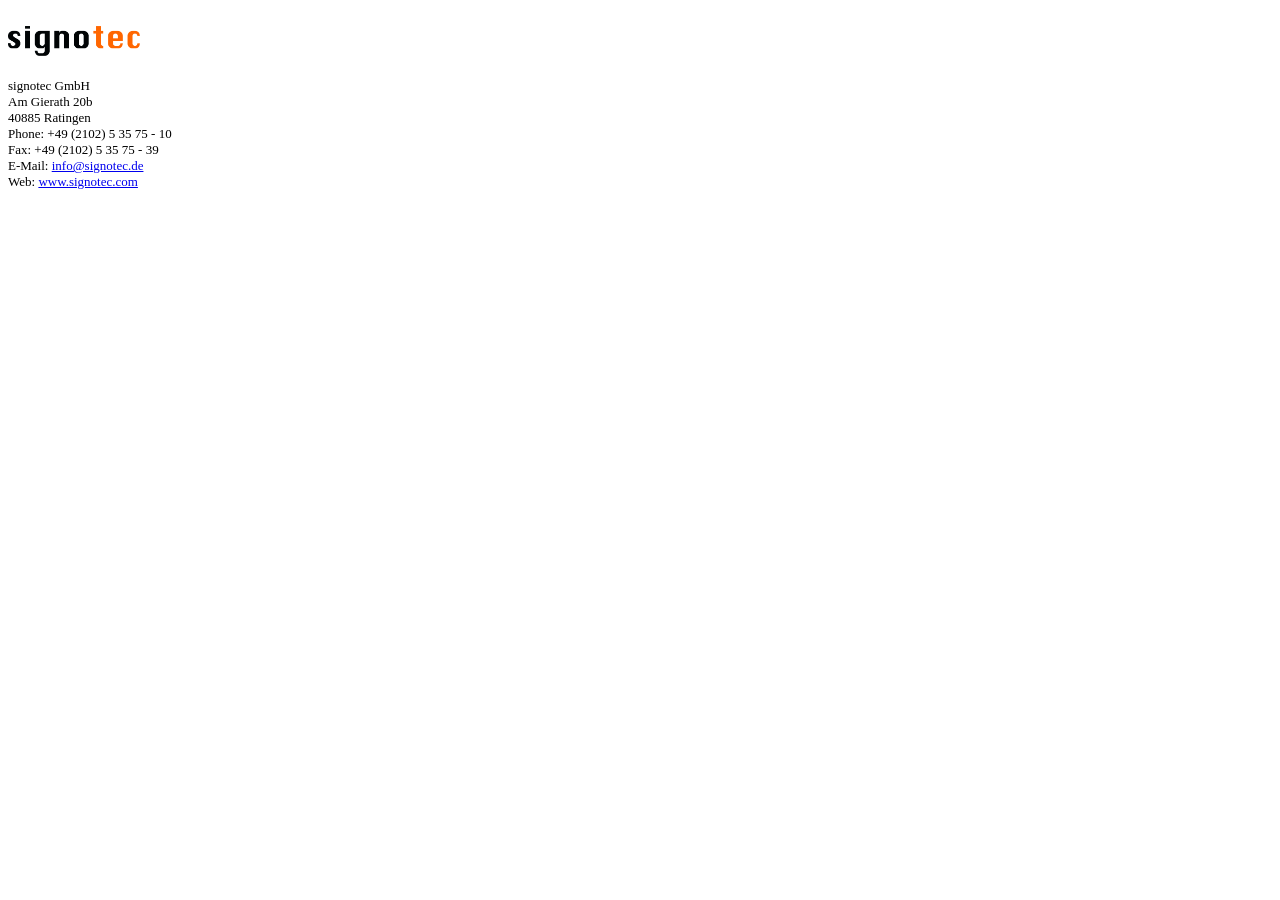
<file: AppMain/signoTec/Info.html>
﻿<!-- The example of the using of the signotec WebSocket Pad Server -->
<!--
	Copyright 2000-2020, signotec GmbH, Ratingen, Germany, All Rights Reserved
	signotec GmbH
	Am Gierath 20b
	40885 Ratingen
	Tel: +49 (2102) 5 35 75-10
	Fax: +49 (2102) 5 35 75-39
	E-Mail: <info@signotec.de>

	-----------------------------------------------------------------------------
	Redistribution and use in source and binary forms, with or without modification,
	are permitted provided that the following conditions are met:

	*	Redistributions of source code must retain the above copyright notice,
		this list of conditions and the following disclaimer.
	*	Redistributions in binary form must reproduce the above copyright notice,
		this list of conditions and the following disclaimer in the documentation
		and/or other materials provided with the distribution.
	*	Neither the name of the signotec GmbH nor the names of its contributors
		may be used to endorse or promote products derived from this software
		without specific prior written permission.

	THIS SOFTWARE ONLY DEMONSTRATES HOW TO IMPLEMENT SIGNOTEC SOFTWARE COMPONENTS
	AND IS PROVIDED BY THE COPYRIGHT HOLDERS AND CONTRIBUTORS "AS IS" AND ANY
	EXPRESS OR IMPLIED WARRANTIES, INCLUDING, BUT NOT LIMITED TO, THE IMPLIED
	WARRANTIES OF MERCHANTABILITY AND FITNESS FOR A PARTICULAR PURPOSE ARE DISCLAIMED.
	IN NO EVENT SHALL THE COPYRIGHT OWNER OR CONTRIBUTORS BE LIABLE FOR ANY DIRECT,
	INDIRECT, INCIDENTAL, SPECIAL, EXEMPLARY, OR CONSEQUENTIAL DAMAGES (INCLUDING,
	BUT NOT LIMITED TO, PROCUREMENT OF SUBSTITUTE GOODS OR SERVICES; LOSS OF USE,
	DATA, OR PROFITS; OR BUSINESS INTERRUPTION) HOWEVER CAUSED AND ON ANY THEORY OF
	LIABILITY, WHETHER IN CONTRACT, STRICT LIABILITY, OR TORT (INCLUDING NEGLIGENCE
	OR OTHERWISE) ARISING IN ANY WAY OUT OF THE USE  OF THIS SOFTWARE, EVEN IF ADVISED
	OF THE POSSIBILITY OF SUCH DAMAGE.
	-----------------------------------------------------------------------------

	Version: 3.2.0.0
	Date:    2020-09-22
-->

<!DOCTYPE html>
<html lang="en-US" charset="UTF-8">
	<head>
        <style type="text/css" media="all">
        p  {
            font-family: Tahoma; 
            font-size: 13px;
            margin: 0px;
            padding: 0px;
        }
        
        li  {
        	font-family: Tahoma; 
        	font-size: 13px ;
        	font-weight: bold;
        }
        
        table  {
        	font-family: Tahoma; 
        	font-size: 13px;
        }
        
        pre  {
        	font-family: Tahoma; 
        	font-size: 13px;
        }
        
        h1  {
        	font-family: Tahoma; 
        	font-size: 30px;
        }
		
        select{
            font-family: Tahoma; 
            font-size: 13px;
        }
		
        #log {
            overflow: auto;
            max-height: 300px;
            list-style: none;
            padding: 0;
        }
        #log li {
            border-top: 1px solid #ccc;
            margin: 0;
            padding: 10px 0;
        }
        
        #status {
            padding: 5px;
            color: #fff;
            background: #ccc;
        }

        #status.fail {
            background: #c00;
        }

        #status.success {
            background: #0c0;
        }

        #status.offline {
            background: #c00;
        }

        #status.online {
            background: #0c0;
        }
		
		#sigCanvas {
			border:1px solid #000000;
		}
        </style>        

	    <title>signotec WebSocket Pad Server</title>
	</head>
	<body>
        <br/>
		<img src="signotec.gif" alt="signotec GmbH" width="132" height="30"/>
        <br/>
        <br/>

		<p>signotec GmbH<br/>
		Am Gierath 20b<br/>
		40885 Ratingen</p>

		<p>Phone: +49 (2102) 5 35 75 - 10<br/>
		Fax: +49 (2102) 5 35 75 - 39</p>

		<p>E-Mail: <a href="mailto:info@signotec.de">info@signotec.de</a> <br/>
		Web: <a href="http://www.signotec.com/" target="_blank">www.signotec.com</a></p>
	</body>
</html>
</file>
